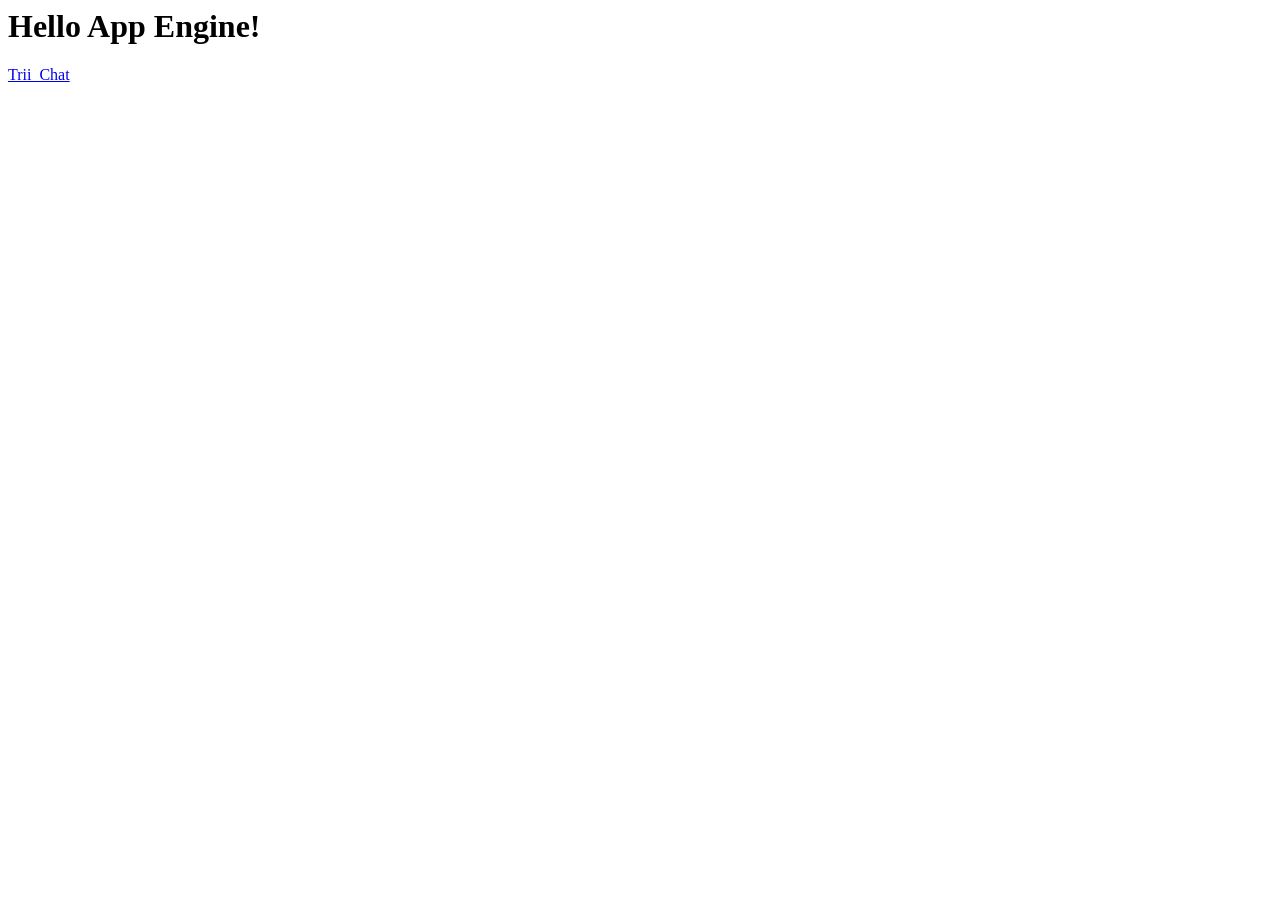
<file: src/main/webapp/index.html>
<!DOCTYPE HTML PUBLIC "-//W3C//DTD HTML 4.01 Transitional//EN">
<!-- The HTML 4.01 Transitional DOCTYPE declaration-->
<!-- above set at the top of the file will set     -->
<!-- the browser's rendering engine into           -->
<!-- "Quirks Mode". Replacing this declaration     -->
<!-- with a "Standards Mode" doctype is supported, -->
<!-- but may lead to some differences in layout.   -->

<html>
  <head>
    <meta http-equiv="content-type" content="text/html; charset=UTF-8">
    <title>Hello App Engine</title>
  </head>

  <body>
    <h1>Hello App Engine!</h1>
	
    <a href="landingPage.jsp">Trii_Chat</a>
  </body>
</html>
</file>
